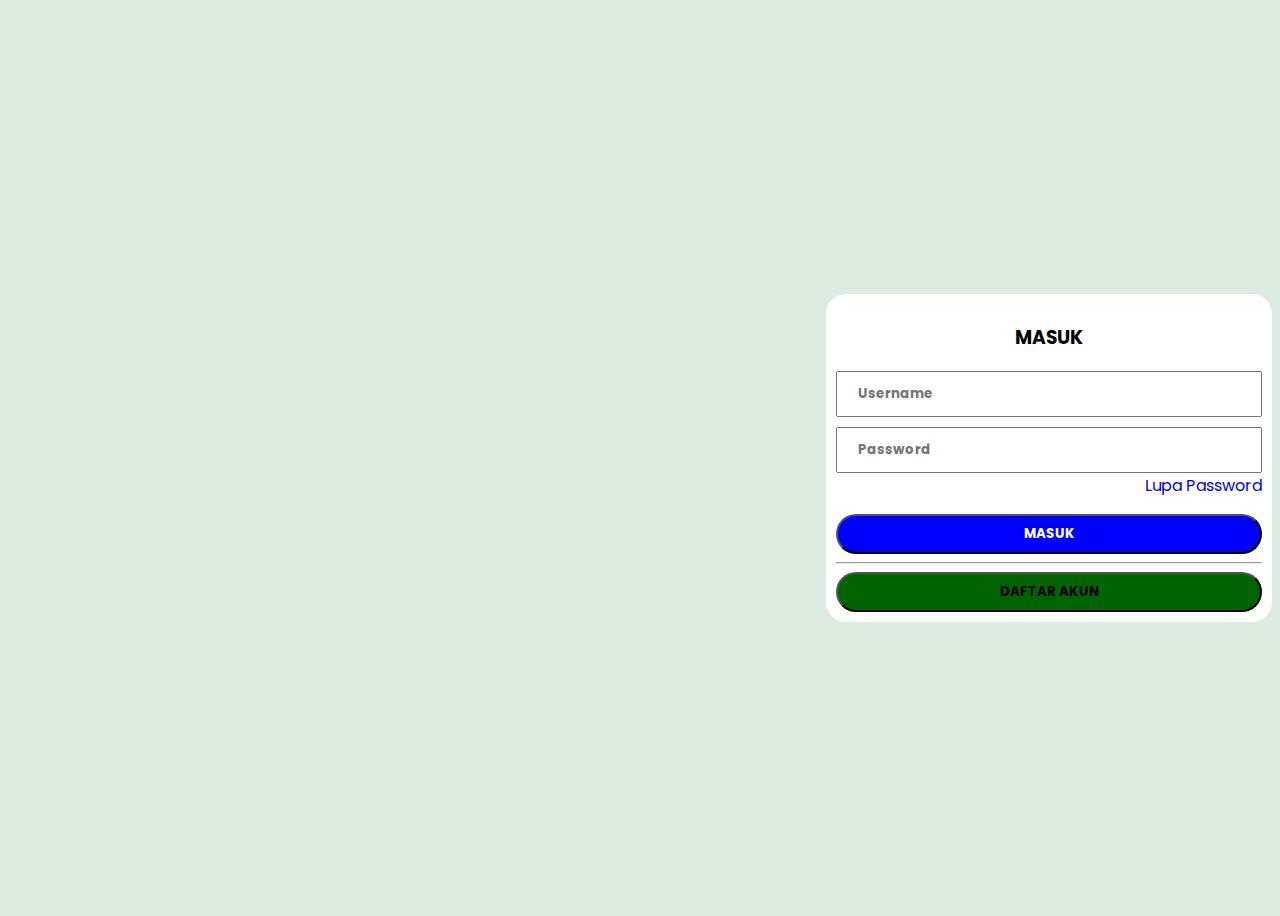
<file: trpl.html>
<!DOCTYPE html>
<html lang="en">
<head>
    <meta charset="UTF-8">
    <meta name="viewport" content="width=device-width, initial-scale=1.0">
    <title>Document</title>
    <link rel="stylesheet" href="trpl.css">
</head>
<body>
    <div class="form-login">
        <h3>MASUK</h3>
        <form action="" method="post"></form>
        <input placeholder="Username" type="text" name="username">
        <br />
        <input placeholder="Password" type="password" name="password">
        <br>
        <p>
            <a href="#" class="lupapassword">Lupa Password</a>
        </p>
        </form>
        <button class="loginbtn"><a href="https://qaqaarslan.github.io/firstwebsite.github.io/trpl2.html">MASUK</a></button>
        <hr>
        <a href=""><button class="regis">DAFTAR AKUN</button></a>
    </div>
    <!--(Gaya camel case)
        kaya punuk unta
        kata pertama nya menggunakan huruf kapital kemudia kata selanjutnya huruf besar juga
        ditemui sering di bahasa pemograman : Java
        (KEbab Case)
        sering dijumpai pada css, bootstrap, 
        (All caps)
        semuanya mennggunakan huruf kapital
        Sering dijumpai pada php.
        .
        Jika tidak memakai kaidah bahasa oemograman pasti masih bisa berjalan cuma kaya kurang enak aja
        .
    -->
    <h3></h3>
</body>
</html>
</file>
<file: trpl.css>
@import url(https://fonts.googleapis.com/css2?family=Poppins);
*{
    font-family: Poppins;
}
body{
   height: 100vh;
   display: flex;
   align-items: center;
   justify-content: right;
   background-position: top;
   background-color: rgb(221, 235, 225);
   background-position-y: -70px;
}

body .form-login{
    background-color: white;
    padding-left: 10px;
    padding-right: 10px;
    padding-bottom: 10px;
    padding-top: 10px;
    /*padding-top itu menjarakkan kke atas pada kolom perintah tersebut*/
    border-radius: 20px;
    /*border-radius itu menumpulkan suatu kolom (lengkungan kolom))*/
}

body .form-login h3{
    text-align: center;
    
}

body .form-login input{
    margin-bottom: 10px;
    /*margin itu menjarakkan antara suatu kolom atau sesuatu kepada kolom atau sesuatu yang lain.*/
    padding-left: 20px;
    /*padding itu menjarakkan dalam kolom tersebut kepada sesuatu*/
    width: 400px;
    /*menambahkan ukuran kesampang kolom menjadi lebih panjang*/
    height: 40px;
    /*kebalikkan dari width. Namun kalau yang ini keatas*/
    font-weight: bold;
}

body .form-login p{
    text-align: right;
    /*Membuat/memindahkan tulisan bisa ke kanan ataupun ke  kiri*/
    margin-top: -10px;
}

body .form-login p .lupapassword{
    text-decoration: none;
    color: blue;
    font-size: 16px;
    font-weight: 400px;
}
body .form-login .loginbtn{
    background-color: blue;
    width: 100%;
    border: opx;
    height: 40px;
    border-radius: 20px;
    font-weight: 700;
    cursor: pointer;

}

body .form-login .loginbtn a {
    color: white;
    text-decoration: none;
}

body .form-login .regis{
    background-color: darkgreen;
    width: 100%;
    border: opx;
    height: 40px;
    border-radius: 20px;
    font-weight: 700;
    cursor: pointer;

}
</file>
